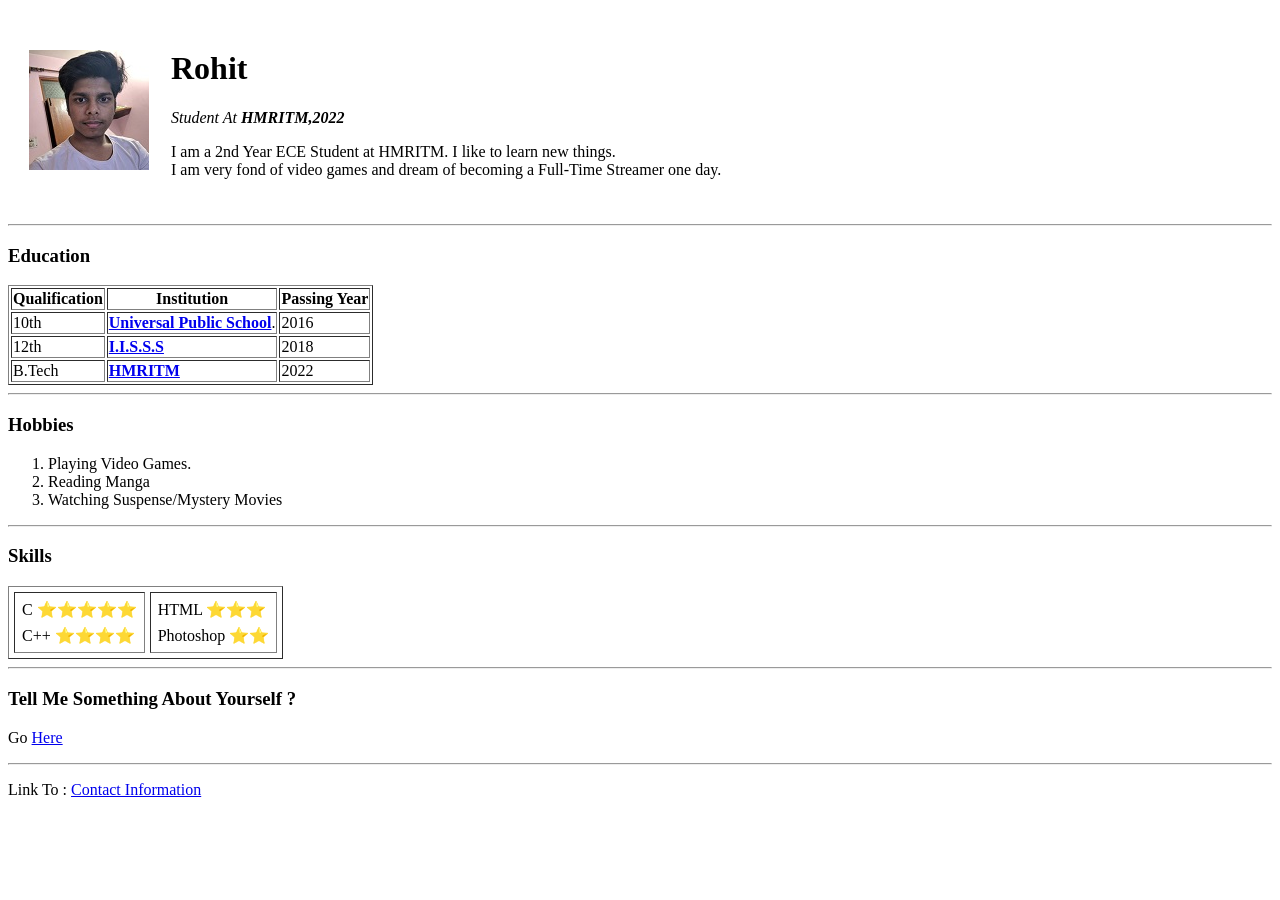
<file: index.html>
﻿<!DOCTYPE html>
<html lang="en" dir="ltr">

<head>
  <meta charset="utf-8">
  <title>Rohit's Personal Site</title>
</head>

<body>
  <table cellspacing="20">
    <tr>
      <td><img src="Images\Rohit.jpg" alt="Rohit Profile Photo"></td>
      <td>
        <h1>Rohit</h1>
        <p><em>Student At <strong>HMRITM,2022</strong></em></p>
        <p>
          I am a 2nd Year ECE Student at HMRITM. I like to learn new things.<br />
          I am very fond of video games and dream of becoming a Full-Time Streamer
          one day.
        </p>
      </td>
    </tr>
  </table>


  <hr>
  <h3>Education</h3>
  <table border="1">
    <thead>
      <tr>
        <th>Qualification</th>
        <th>Institution</th>
        <th>Passing Year</th>
      </tr>
    </thead>
    <tbody>
      <tr>
        <td>10th</td>
        <td><strong><a href="http://universalschool.education/">Universal Public School</a></strong>.</td>
        <td>2016</td>
      </tr>
      <tr>
        <td>12th</td>
        <td><strong><a href="https://www.indiraidealschool.com">I.I.S.S.S</a></strong></td>
        <td>2018</td>
      </tr>
      <tr>
        <td>B.Tech</td>
        <td><strong><a href="http://www.hmritm.ac.in/">HMRITM</a></strong></td>
        <td>2022</td>
      </tr>
    </tbody>

  </table>
  <hr />
  <h3>Hobbies</h3>
  <ol>
    <li>Playing Video Games.</li>
    <li>Reading Manga</li>
    <li>Watching Suspense/Mystery Movies</li>
  </ol>
  <hr>
  <h3>Skills</h3>
  <table border="1" cellspacing="5">
    <tr>
      <td>
        <table  cellspacing="5">
          <tr>
            <td>C ⭐⭐⭐⭐⭐</td>
          </tr>
          <tr>
            <td>C++ ⭐⭐⭐⭐</td>
          </tr>
        </table>
      </td>

      <td>
        <table cellspacing="5">
          <tr>
            <td>HTML ⭐⭐⭐</td>
          </tr>
          <tr>
            <td>Photoshop ⭐⭐</td>
          </tr>
        </table>
      </td>
    </tr>
  </table>
  <hr>
    <h3>Tell Me Something About Yourself ?</h3>
    <p>Go <a href="Input.html">Here</a></p>
  <hr>
  <p>Link To : <a href="Contact.html">Contact Information</a></p>
</body>

</html>
</file>
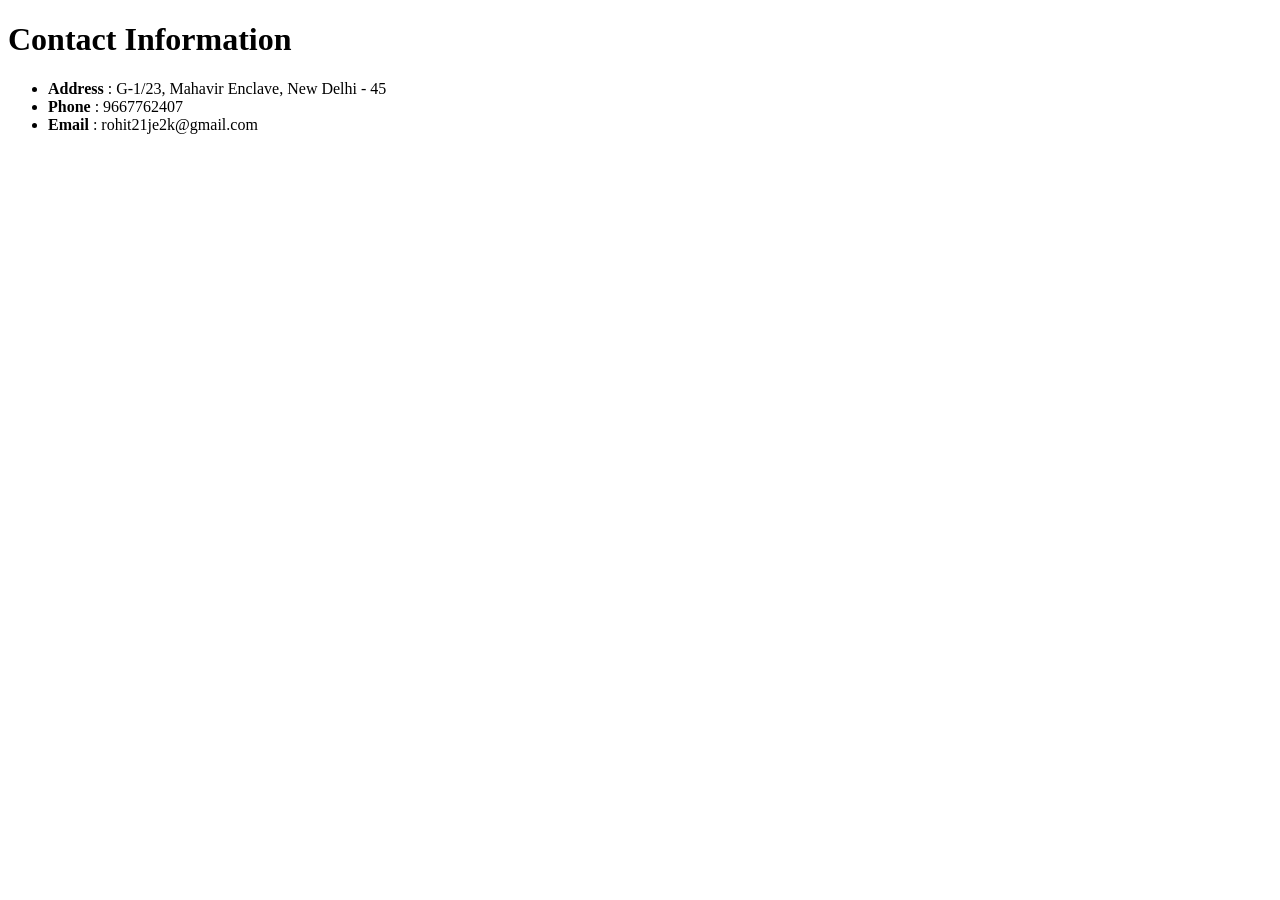
<file: Contact.html>
<!DOCTYPE html>
<html lang="en" dir="ltr">
  <head>
    <meta charset="utf-8">
    <title>Contact Information</title>
  </head>
  <body>
     <h1>Contact Information</h1>
     <ul>
       <li><strong>Address</strong> : G-1/23, Mahavir Enclave, New Delhi - 45</li>
       <li><strong>Phone</strong>   : 9667762407</li>
       <li><strong>Email</strong>   : rohit21je2k@gmail.com</li>
       </ul>
  </body>
</html>
</file>
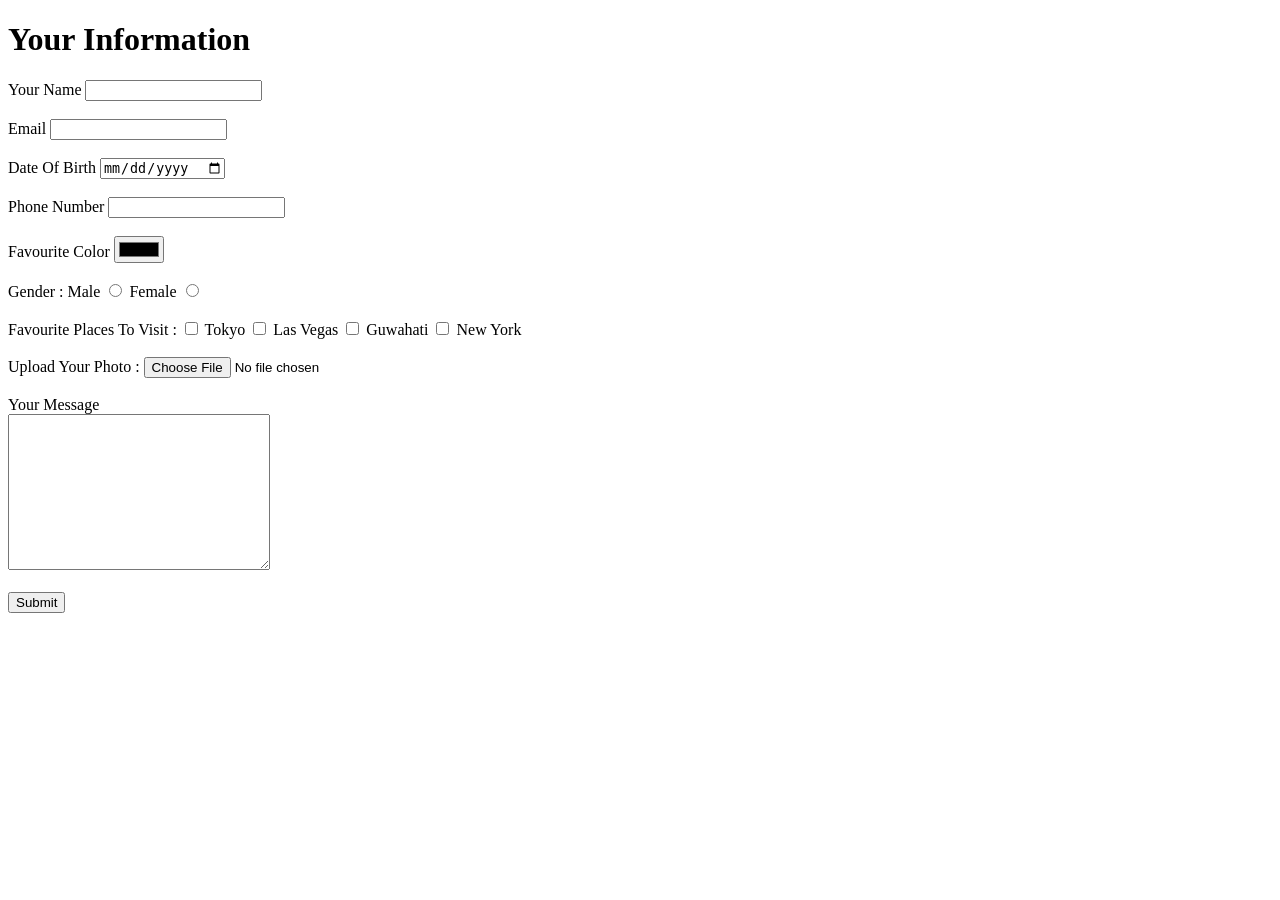
<file: Input.html>
<!DOCTYPE html>
<html lang="en" dir="ltr">
  <head>
    <meta charset="utf-8">
    <title></title>
  </head>
  <body>
    <h1>Your Information</h1>
    <form action="index.html" method="post">
        <label>Your Name</label>
        <input type="text" name="Name"><br><br>
        <label>Email</label>
        <input type="email" name="Email" value=""><br><br>
        <label>Date Of Birth</label>
        <input type="date" name="Date Of Birth" value=""><br><br>
        <label>Phone Number</label>
        <input type="tel" name="Phone Number" value=""><br><br>
        <label>Favourite Color</label>
        <input type="color" name="Favourite Color" value=""><br><br>
        <label>Gender : </label>
        <label>Male</label>
        <input type="radio" name="Gender" value="Male">
        <label>Female</label>
        <input type="radio" name="Gender" value="Female"><br><br>
        <label>Favourite Places To Visit : </label>
        <input type="checkbox" name="Places" value="Tokyo">
        <label>Tokyo</label>
        <input type="checkbox" name="Places" value="Las Vegas">
        <label>Las Vegas</label>
        <input type="checkbox" name="Places" value="Guwahati">
        <label>Guwahati</label>
        <input type="checkbox" name="Places" value="New York">
        <label>New York</label><br><br>
        <label>Upload Your Photo : </label>
        <input type="file" name="Photo" value=""><br><br>
        <label>Your Message</label><br>
        <textarea name="Message" rows="10" cols="30"></textarea><br><br>
        <input type="submit" name="" value="Submit">
      </form>
  </body>
</html>
</file>
